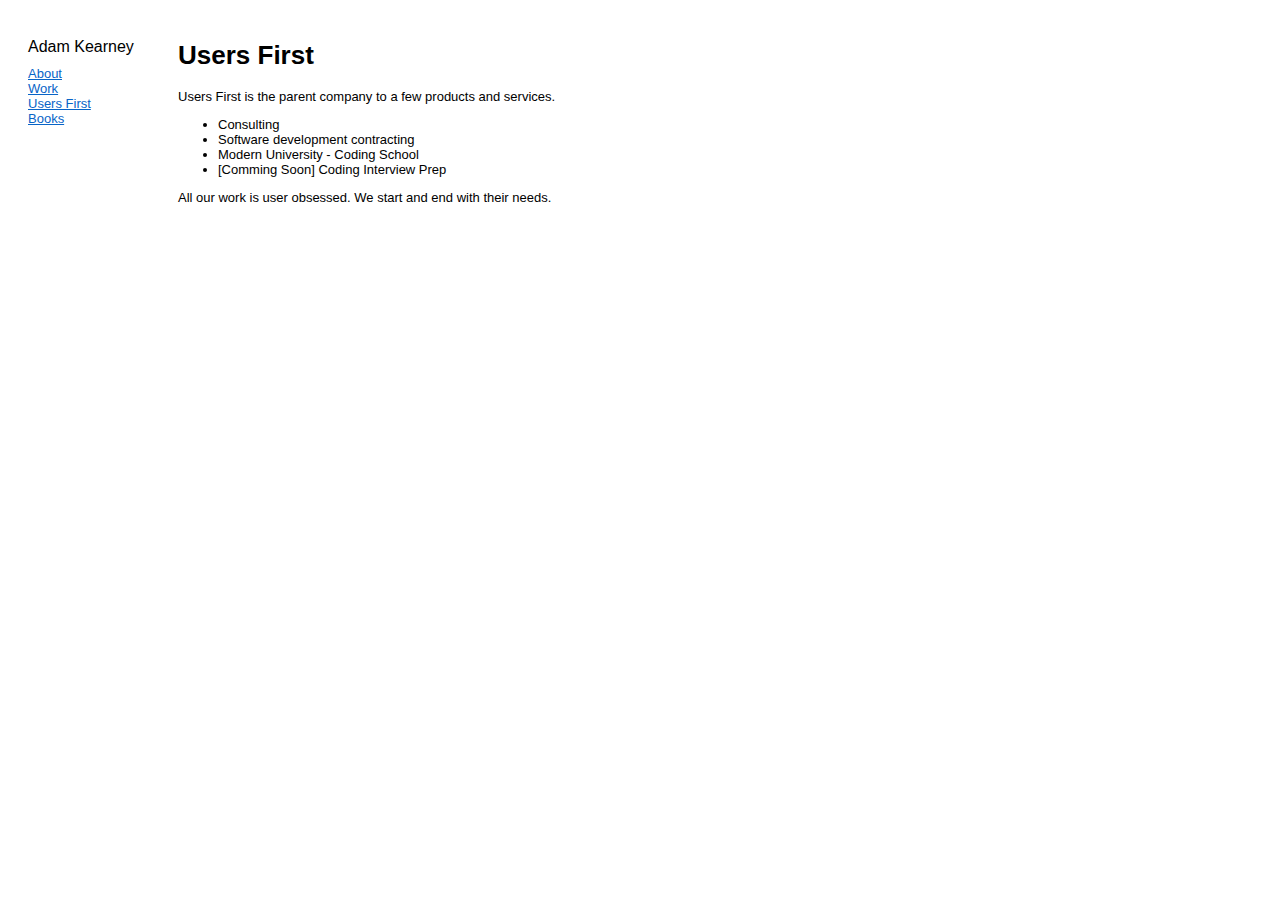
<file: users-first.html>
<!DOCTYPE html>
<html lang="en">

<head>
  <meta charset="utf-8">
  <meta name="viewport" content="width=device-width">
  <title>Users First - Adam Kearney</title>
  <link href="style.css" rel="stylesheet" type="text/css" />
</head>

<body>
  <div id="menu">
    <div class="title">Adam Kearney</div>
    <ul>
      <li><a href="about.html">About</a></li>
      <li><a href="work.html">Work</a></li>
      <li><a href="users-first.html">Users First</a></li>
      <li><a href="books.html">Books</a></li>
    </ul>
  </div>
  <div id="content">
    <h1>Users First</h1>
    <p>Users First is the parent company to a few products and services.</p>
    <ul>
      <li>Consulting</li>
      <li>Software development contracting</li>
      <li>Modern University - Coding School</li>
      <li>[Comming Soon] Coding Interview Prep</li>
    </ul>
    <p>All our work is user obsessed. We start and end with their needs.</p>
  </div>
</body>

</html>
</file>
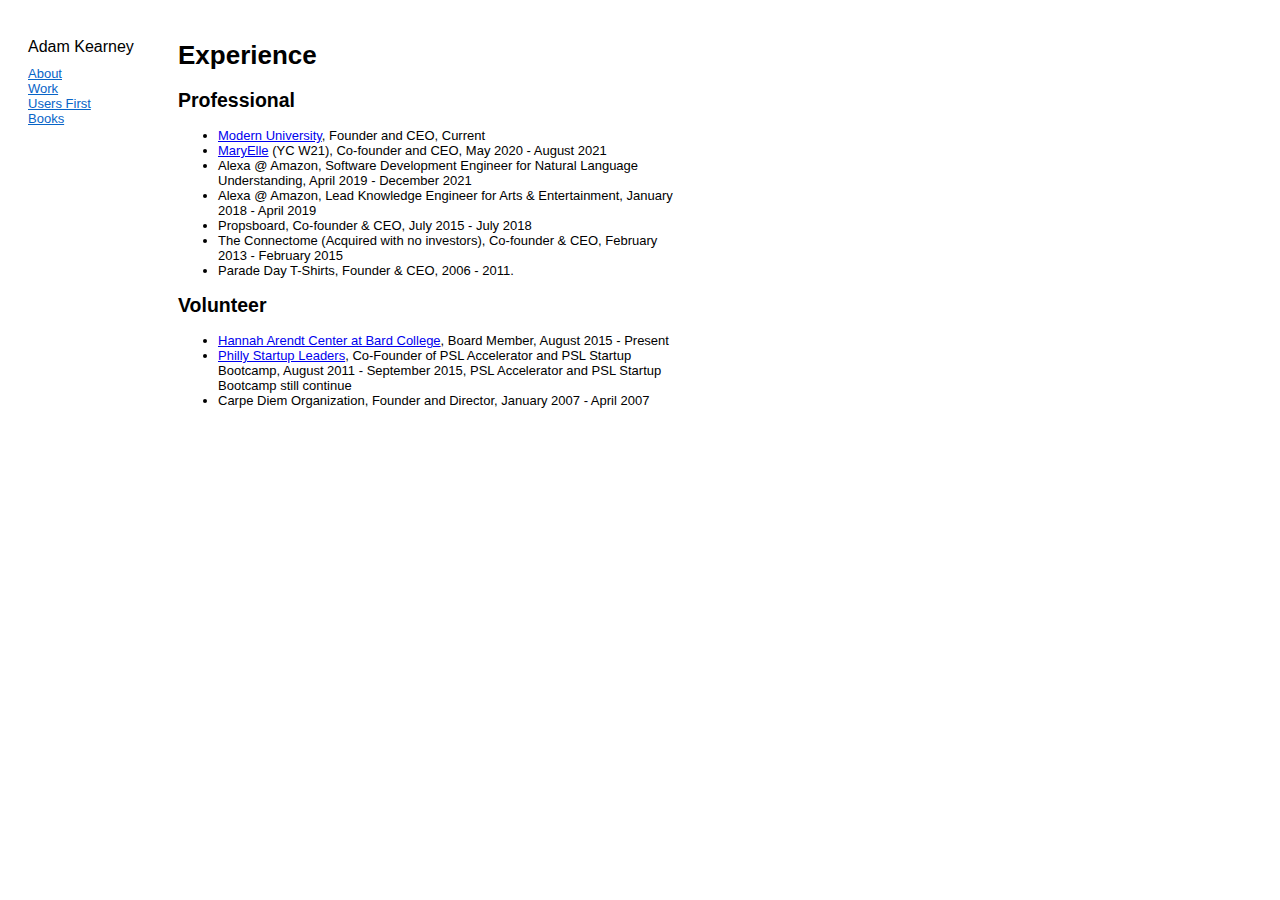
<file: work.html>
<!DOCTYPE html>
<html lang="en">

<head>
  <meta charset="utf-8">
  <meta name="viewport" content="width=device-width">
  <title>Work - Adam Kearney</title>
  <link href="style.css" rel="stylesheet" type="text/css" />
</head>

<body>
  <div id="menu">
    <div class="title">Adam Kearney</div>
    <ul>
      <li><a href="about.html">About</a></li>
      <li><a href="work.html">Work</a></li>
      <li><a href="users-first.html">Users First</a></li>
      <li><a href="books.html">Books</a></li>
    </ul>
  </div>
  <div id="content">
    <h1>Experience</h1>
    <div class="professional">
      <h2>Professional</h2>
    <ul>
      <li><a href="https://www.modernuniversity.io/">Modern University</a>, Founder and CEO, Current</li>
      <li><a href="https://www.maryellehealth.com/">MaryElle</a> (YC W21), Co-founder and CEO, May 2020 - August 2021</li>
      <li>Alexa @ Amazon, Software Development Engineer for Natural Language Understanding, April 2019 - December 2021</li>
      <li>Alexa @ Amazon, Lead Knowledge Engineer for Arts & Entertainment, January 2018 - April 2019</li>
      <li>Propsboard, Co-founder & CEO, July 2015 - July 2018</li>
      <li>The Connectome (Acquired with no investors), Co-founder & CEO, February 2013 - February 2015</li>
      <li>Parade Day T-Shirts, Founder & CEO, 2006 - 2011.</li>
    </ul>
    </div>
    <div class="volunteer">
      <h2>Volunteer</h2>
    <ul>
      <li><a href="https://hac.bard.edu/">Hannah Arendt Center at Bard College</a>, Board Member, August 2015 - Present</li>
      <li><a href="https://www.phillystartupleaders.org/">Philly Startup Leaders</a>, Co-Founder of PSL Accelerator and PSL Startup Bootcamp, August 2011 - September 2015, PSL Accelerator and PSL Startup Bootcamp still continue</li>
      <li>Carpe Diem Organization, Founder and Director, January 2007 - April 2007</li>
    </ul>
    </div>
  </div>
</body>

</html>
</file>
<file: style.css>
body {
  font-family: Helvetica;
  font-size: 13px;
}

#menu {
  float: left;
  margin-top: 30px;
  margin-left: 20px;
  width: 150px;
  font-family: "Myriad Pro", "Helvetica Neue", Helvetica;
}

#menu ul {
  list-style-type: none;
  margin: 0;
  margin-top: 10px;
  padding: 0;
}

#menu .title {
  font-size: 16px;
}

#menu .subtitle {
  color: gray;
}

#menu li {
}

#menu li a {
  display: inline-block;
  color: #0864c7;
}

#content {
  margin-top: 15px;
  float: left;
  width: 500px;
}
</file>
